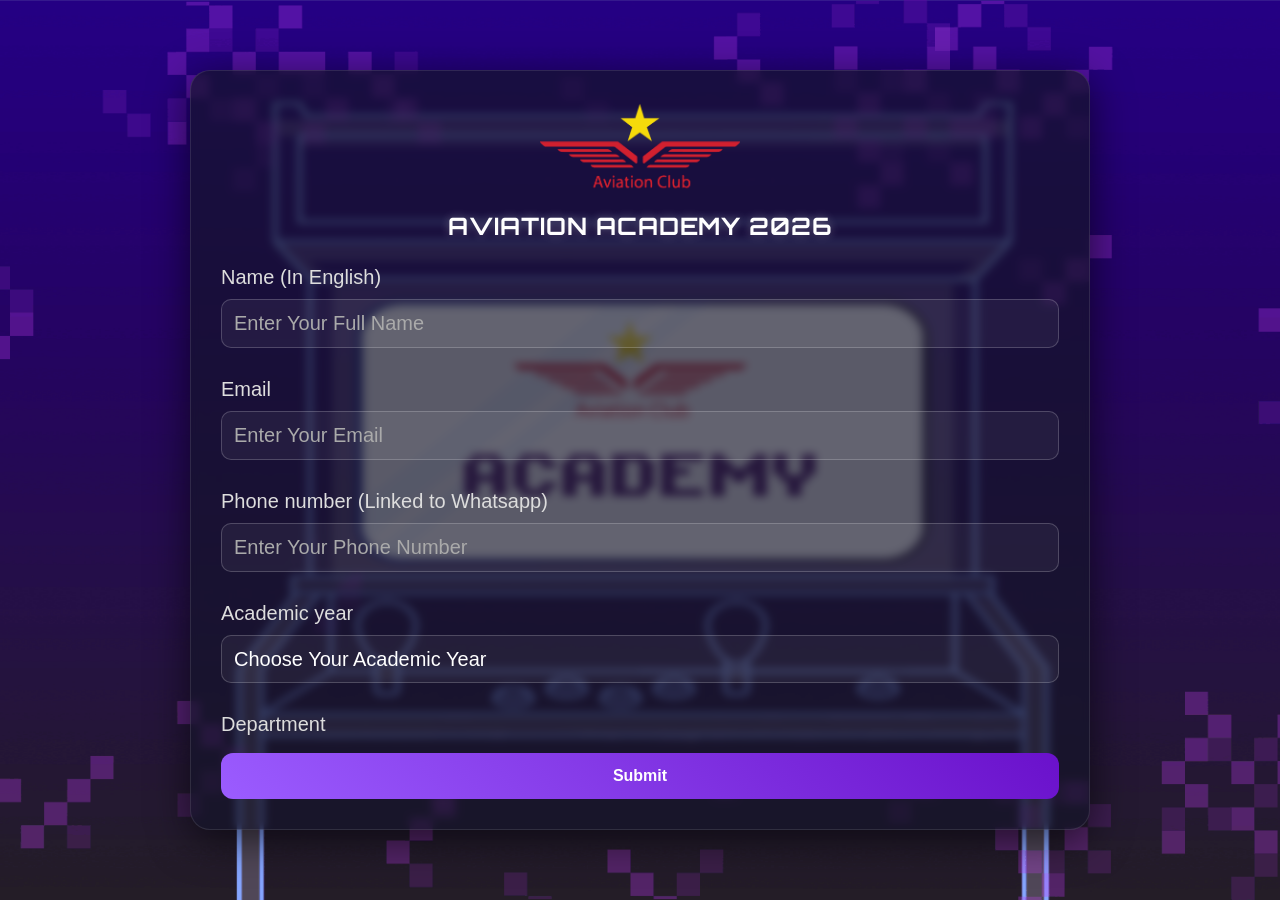
<file: index.html>
<!doctype html>
<html lang="en">
  <head>
    <meta charset="UTF-8" />
     <title>Academy Registration Form</title>

    <meta name="viewport" content="width=device-width, initial-scale=1.0, viewport-fit=cover"  />
    <link rel="stylesheet" href="style.css">
     <link href="https://fonts.googleapis.com/css2?family=Orbitron:wght@600;700&display=swap" rel="stylesheet">
  </head>

  <body>
    <!-- Container for the entire form -->
    <div class="main-container">
      <!-- the head of the form -->
      <div class="head-container">
        <img src="Imgs/logo.png" class="Logo" alt="Logo"/>
        <h1>Aviation Academy 2026</h1>
      </div>
      <!-- the start of the actual form -->
      <form class="form" id="form"> 

        <!-- container for Name input field -->
        <div class="input-container">
          <label for="name">  Name (In English) </label>
          <input
            type="text"
            name="name"
            placeholder="Enter Your Full Name"
            autocomplete="name"
            id="name"
            required
          />
        </div>


        <!-- container for Email input field -->
        <div class="input-container">
          <label for="email">Email</label>
          <input
            type="email"
            name="email"
            id="email"
            placeholder="Enter Your Email"
            autocomplete="email"
            required
          />
        </div>


        <!-- container for Phone input field -->
        <div class="input-container">
          <label for="tel">Phone number (Linked to Whatsapp)</label>
          <input
            type="tel"
            name="phoneNumber"
            id="tel"
            placeholder="Enter Your Phone Number"
            pattern="01[0-9]{9}"
            autocomplete="tel"
            inputmode="numeric"
            required
          />
        </div>


        <!-- container for each Academic year field -->
        <div class="input-container">
          <label for="academicyear">Academic year</label>
          <select name="academicyear" id="academicyear" required>
            <option value="" selected disabled>Choose Your Academic Year</option>
            <option value="freshman">Freshman</option>
            <option value="sophomore">sophomore</option>
            <option value="junior">Junior</option>
            <option value="senior1">Senior 1</option>
            <option value="senior2">Senior 2</option>


          </select>
        </div>


        <!-- container for Department input field -->
        <div class="input-container">
          <label for="department">Department</label>
          <select name="department" id="department" >
            <option value="" selected disabled>Choose Your Department</option>
            <option value="electrical">Electrical</option>
            <option value="mechanical">Mechanical</option>
            <option value="architecture">Architecture</option>
            <option value="civil">Civil</option>
            <option value="none">None</option>

          </select>
        </div>


        <!-- container for each input field -->
        <div class="input-container">
          <label for="first_preference">First preference</label>
          <select name="firstpreference" id="first_preference" required>
            <option value="" selected disabled>Choose First preference</option>
            <option value="AI/ML">AI/Machine learning</option>
            <option value="UI/UX">UI/UX</option>
            <option value="Web">Web Development</option>
            <option value="Embedded">Embedded systems</option>
            <option value="Arduino">Arduino</option>
            <option value="MATLAB">MATLAB</option>
            <option value="Solidworks">Solidworks</option>
            <option value="Jet engine">Jet engine</option>
            <option value="Automotive">Automotive</option>

          </select>
        </div>

        <!-- container for each input field -->
        <div class="input-container">
          <label for="second_preference">Second preference</label>
          <select name="secondpreference" id="second_preference" required>
                <option value="" selected disabled>Choose Second preference</option>

             <option value="AI/ML">AI/Machine learning</option>
            <option value="UI/UX">UI/UX</option>
            <option value="Web">Web Development</option>
            <option value="Embedded">Embedded systems</option>
            <option value="Arduino">Arduino</option>
            <option value="MATLAB">MATLAB</option>
            <option value="Solidworks">Solidworks</option>
            <option value="Jet engine">Jet engine</option>
            <option value="Automotive">Automotive</option>

          </select>
        </div>

      </form>
                    <button type="submit" form="form" id="submitBtn">
                    <span class="btn-text">Submit</span>
                    <span class="loader"></span>
                    </button>

    </div>
    <script src="script.js"></script>
  </body>
</html>
</file>
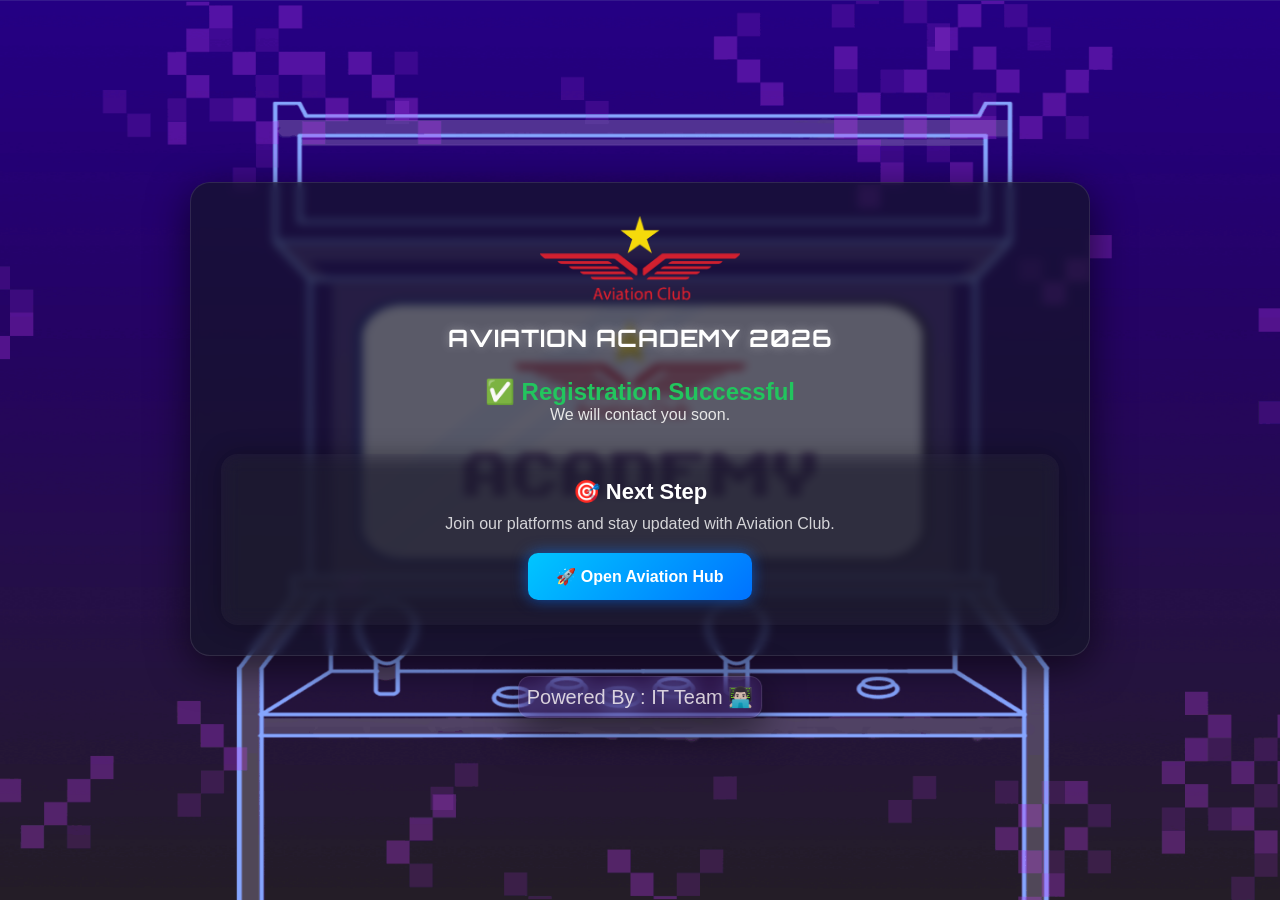
<file: success.html>
<!DOCTYPE html>
<html lang="en">
<head>
    <meta charset="UTF-8">
    <meta name="viewport" content="width=device-width, initial-scale=1.0 viewport-fit=cover">
    <title>Document</title>
    <link rel="stylesheet" href="style.css">
    <link href="https://fonts.googleapis.com/css2?family=Orbitron:wght@600;700&display=swap" rel="stylesheet">

</head>
<body>
    <div class="main-container">

  <div class="head-container">
    <img src="/Imgs/logo.png" class="Logo" alt="Logo"/>
    <h1>Aviation Academy 2026</h1>
  </div>

  <div class="form success-box">
    <h2>✅ Registration Successful</h2>
    <p>We will contact you soon.</p>

  </div>

<div class="next-step">
  <h3>🎯 Next Step</h3>
  <p>Join our platforms and stay updated with Aviation Club.</p>

  <a href="https://solo.to/aviationasu" target="_blank" class="cta-btn">
    🚀 Open Aviation Hub
  </a>
</div>


</div>
  <p class="footer">Powered By : IT Team 👨🏻‍💻 </p>

</body>
</html>
</file>
<file: style.css>
* {
  margin: 0;
  padding: 0;
  box-sizing: border-box;
  font-family: "Segoe UI", sans-serif;
}
html {
  background-color: #3f284f;
}
body {
   min-height: 100dvh; /* dynamic viewport height */
  padding-bottom: env(safe-area-inset-bottom);

  background: url("Imgs/Background.png") no-repeat center center/ cover fixed; ;
  display: flex;
  flex-direction: column;
  justify-content: center;
  align-items: center;
  overflow: hidden;
}
h1 {
  font-family: 'Orbitron', sans-serif;
  font-weight: 700;
  letter-spacing: 2px;
  text-transform: uppercase;
  color: white;
  text-shadow: 0 0 10px rgba(255,255,255,0.3);
}
/* Main container (glass effect) */
.main-container {
    width: 100%;
  max-width: 900px;
  padding: 30px;
  border-radius: 20px;

  background: rgba(20, 20, 40, 0.7);
  backdrop-filter: blur(4px);

  border: 1px solid rgba(255, 255, 255, 0.1);
  box-shadow: 0 10px 40px rgba(0, 0, 0, 0.6);
}
.form{
    width: 100%;
    max-height: 53vh;
    overflow-y: scroll;
}


.head-container {
  text-align: center;
  margin-bottom: 25px;
}

.Logo {
  width: 200px;
  margin-bottom: 10px;
}

.head-container h1 {
  color: #ffffff;
  font-size: 24px;
  letter-spacing: 1px;
}

.input-container,
.gender-input-container {
  margin-bottom: 30px;
}

label {
  display: block;
  margin-bottom: 10px;
  color: #ddd;
  font-size: 20px;
}

/* Bigger radio buttons */
input[type="radio"] {
  accent-color: #9b5cff;
  width: 20px;
  height: 30px;
  cursor: pointer;
}
#departmentContainer {
  display: none;
}

/* Space between options */
.option-box {
  display: flex;
  gap: 40%; /* increase space between Male & Female */
  margin-top: 15px;
}

/* Align each option nicely */
.option-box div {
  display: flex;
  align-items: center;
  gap: 15px; /* space between circle and text */
  color: white;
  font-size: 15px;
}

input, select{
  width: 100%;
  padding: 12px;
  border-radius: 10px;

  border: 1px solid rgba(255, 255, 255, 0.2);
  background: rgba(255, 255, 255, 0.05);
  color: white;

  font-size: 20px;
  transition: 0.3s;
}
select {
  appearance: none;
  color: rgb(47, 47, 47);
    width: 100%;
  padding: 12px;
  border-radius: 10px;

  border: 1px solid rgba(255, 255, 255, 0.2);
  background: rgba(255, 255, 255, 0.05);
  color: white;

  font-size: 20px;
  transition: 0.3s;
}

/* Placeholder color */
input::placeholder {
  color: #aaa;
  
}

/* Focus effect */
input:focus,
select:focus {
  outline: none;
  border-color: #9b5cff;
  box-shadow: 0 0 8px rgba(155, 92, 255, 0.6);
}

/* Gender options
.option-box {
  display: flex;
  gap: 25px;
  margin-top: 5px;
}

.option-box div {
  display: flex;
  align-items: center;
  gap: 6px;
  color: white; */

button {
  width: 100%;
  padding: 14px;
  margin-top: 10px;

  border: none;
  border-radius: 12px;

  background: linear-gradient(45deg, #9b5cff, #6a11cb);
  color: white;

  font-size: 16px;
  font-weight: bold;
  cursor: pointer;
  transition: 0.3s;
}

button:hover {
  transform: scale(1.03);
  opacity: 0.9;
}


/* hide loader by default */
.loader {
  display: none;
  width: 18px;
  height: 18px;
  border: 3px solid white;
  border-top: 3px solid transparent;
  border-radius: 50%;
  animation: spin 0.8s linear infinite;
  margin: auto;
}
/*  Success Page  */
.success-box {
  text-align: center;
  gap: 20px;
}

.success-box h2 {
  color: #22c55e; /* green success */
}
.success-box p {
  color: #e7e7e7; /* green success */
}

.next-step {
  margin-top: 30px;
  padding: 25px;
  border-radius: 16px;
  background: rgba(150, 136, 136, 0.05);
  backdrop-filter: blur(10px);
  text-align: center;
  color: white;
  box-shadow: 0 0 25px rgba(0, 0, 0, 0.3);
}

.next-step h3 {
  font-size: 22px;
  margin-bottom: 10px;
}

.next-step p {
  font-size: 16px;
  opacity: 0.8;
  margin-bottom: 20px;
}

/* 🔥 Button upgrade */
.cta-btn {
  display: inline-block;
  padding: 14px 28px;
  font-size: 16px;
  font-weight: 600;
  color: white;
  text-decoration: none;
  border-radius: 10px;

  background: linear-gradient(135deg, #00c6ff, #0072ff);
  box-shadow: 0 0 15px rgba(0, 114, 255, 0.6);

  transition: all 0.3s ease;
}

.cta-btn:hover {
  transform: translateY(-3px) scale(1.05);
  box-shadow: 0 0 25px rgba(0, 114, 255, 0.9);
}
/* animation */
@keyframes spin {
  to {
    transform: rotate(360deg);
  }
}

/* loading state */
#submitBtn.loading .btn-text {
  display: none;
}

#submitBtn.loading .loader {
  display: inline-block;
}


/* 📱 Responsive Design */

.footer {
  text-align: center;
  margin-top: 20px;
  font-size: 25px;
  color: rgba(255, 249, 249, 0.8);
  font-family: "Segoe UI", sans-serif;
  background-color: rgba(122, 17, 154, 0.1);
    backdrop-filter: blur(12px);

  border: 1px solid rgba(255, 255, 255, 0.1);
  border-radius: 12px;
  padding: 10px;
  box-shadow: 0 10px 40px rgba(0, 0, 0, 0.6);
}


@media (max-width: 920px) {
body{
    padding: 0;
}
  .main-container {
    max-width: 95vw;
    margin: 0 ;
  }
}

@media (max-height: 630px) {
    body {
        overflow-y: scroll;
    }
    .form {
        max-height: none;

    }
}
@media (max-width: 640px) {
body{
    background: url("Imgs/Backgroundsmall.png") no-repeat center center/ cover ; 
}

  .main-container {
    margin-top: 20px;
    padding: 20px;
  }
  .form {
    max-height: 40vh;
  }

  .option-box {
    flex-direction: column;
    gap: 10px;
  }

  input,
  select {
    padding: 10px;
  }

  button {
    padding: 12px;
  }
}

/* width */
::-webkit-scrollbar {
  width: 8px;
}

/* track */
::-webkit-scrollbar-track {
  background: transparent;
}

/* handle */
::-webkit-scrollbar-thumb {
  background: linear-gradient(45deg, #9b5cff, #6a11cb);
}

/* hover */
::-webkit-scrollbar-thumb:hover {
  background: linear-gradient(45deg, #9b5cff, #6a11cb);
}
 .footer {
    font-size: 20px;
    padding: 8px;
  }
</file>
